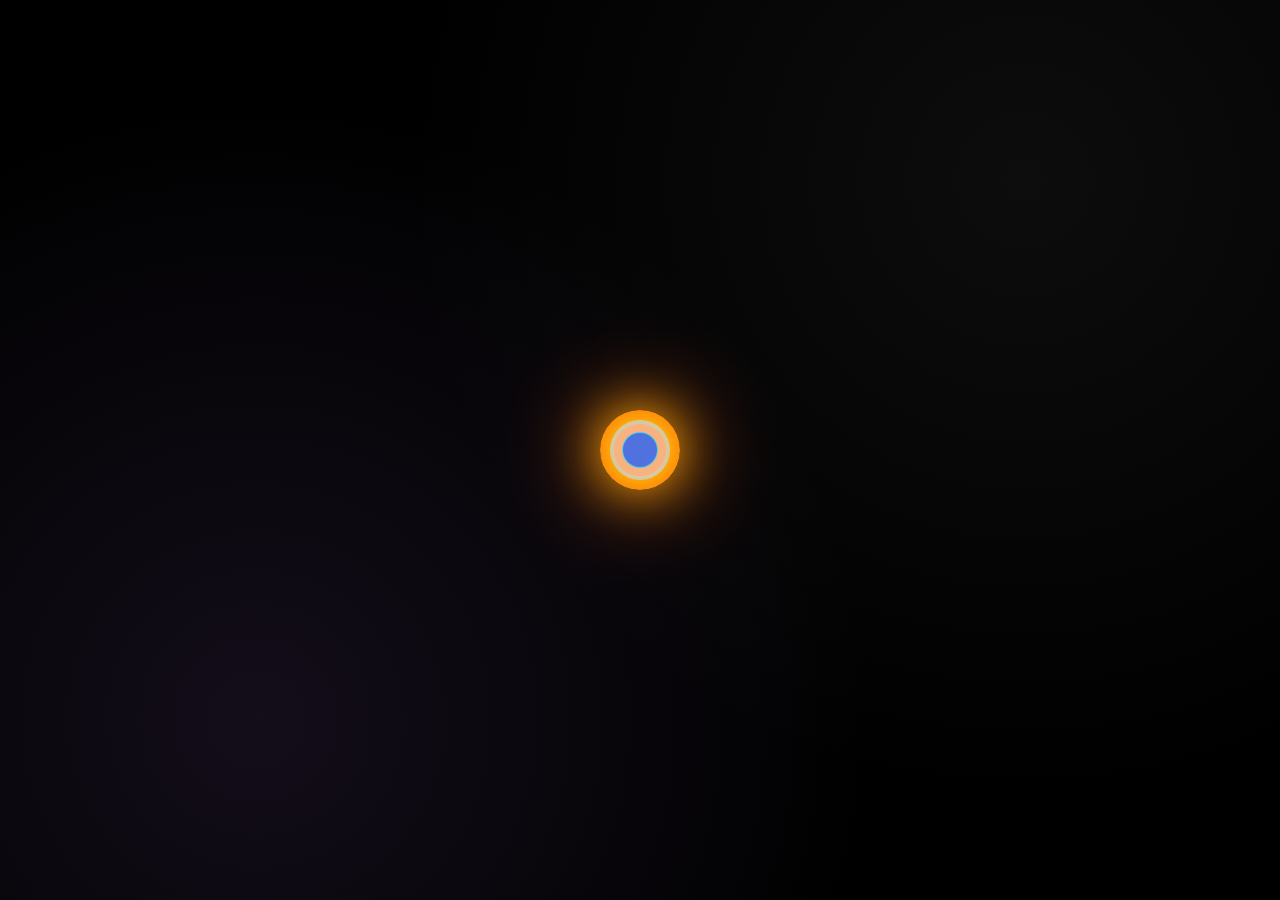
<file: index.html>
<!DOCTYPE html>
<html lang="id">
<head>
    <meta charset="UTF-8">
    <meta name="viewport" content="width=device-width, initial-scale=1.0">
    <title>Memory Card Game</title>
    <link rel="icon" type="image/jpeg" href="keseimbangan.jpeg">
    <link rel="stylesheet" href="style.css">
</head>
<body>
    <div class="solar-system">
        <div class="sun"></div>
        <div class="planet mercury"></div>
        <div class="planet venus"></div>
        <div class="planet earth"></div>
        <div class="planet mars"></div>
        <div class="planet jupiter"></div>
        <div class="planet saturn"></div>
        <div class="planet uranus"></div>
        <div class="planet neptune"></div>
    </div>
    <div class="meteor"></div>
    <main class="start-screen">
        <div class="logo-row">
            <img src="FAJRI/keseimbangan.jpeg" alt="logo-kiri" class="side-logo" />
            <h1 class="title">Memory Game</h1>
            <img src="FAJRI/keseimbangan.jpeg" alt="logo-kanan" class="side-logo" />
        </div>

        <div class="player-input">
            <label>Nama Pemain:</label>
            <input type="text" id="startPlayerName" placeholder="Masukkan nama Anda" maxlength="20">
        </div>

        <div class="difficulty-select">
            <label>Pilih Kesulitan:</label>
            <select id="startLevel">
                <option value="" selected>Pilih Kesulitan</option>
                <option value="easy">Mudah (2x2)</option>
                <option value="medium">Sedang (3x2)</option>
                <option value="hard">Sulit (4x4)</option>
            </select>
        </div>

        <nav class="start-buttons">
            <button class="btn primary" id="mulaiBtn">Mulai</button>
            <button class="btn" id="skinsBtn">Skins</button>
            <button class="btn" id="shopBtn">Shop</button>
        </nav>

        <p class="credit">TERIMAKASIH TELAH BERMAIN GAME INI ❤️</p>
    </main>

    <div class="game-screen" id="gameScreen">
        <div class="header">
            <img src="FAJRI/keseimbangan.jpeg" alt="Keseimbangan" class="header-image">
            <h1>🗿 Memory Card Game - FAJRI🗿</h1>
            <img src="FAJRI/keseimbangan.jpeg" alt="Fajri" class="header-image">
        </div>

        <div class="controls">
            <div class="level-select">
                <label>Pilih Level:</label>
                <select id="level">
                    <option value="easy">Mudah (2x2)</option>
                    <option value="medium" selected>Sedang (3x2)</option>
                    <option value="hard">Sulit (4x4)</option>
                </select>
            </div>

            <div class="player-input">
                <label>Nama Pemain:</label>
                <input type="text" id="playerName" placeholder="Masukkan nama Anda" maxlength="20">
            </div>

            <div class="stats">
                <div class="stat">Waktu: <span id="timer">00:00</span></div>
                <div class="stat">Langkah: <span id="moves">0</span></div>
                <div class="stat">Koin: <span id="coins">0</span></div>
                <div class="stat">Skor: <span id="score">0</span></div>
                <div class="stat">Best Skor: <span id="bestScore">0</span></div>
            </div>

            <button class="btn back-btn" id="backBtn">Kembali</button>
        </div>

        <div class="game-board" id="gameBoard"></div>



        <p class="footer">DIBUAT OLEH CAHYO DENGAN SEPENUH HATI❤️❤️🌹🌹</p>
    </div>

    <div class="skins-screen">
        <h1>Skins</h1>
        <div class="total-coins-display"><img src="coin.png" alt="coin" class="coin-icon"> <span id="skinsCoins">0</span></div>
        <div class="skins-grid" id="skinsGrid"></div>
        <button class="btn back-btn">Kembali</button>
    </div>

    <div class="shop-screen">
        <h1>Shop</h1>
        <div class="total-coins-display"><img src="coin.png" alt="coin" class="coin-icon"> <span id="shopCoins">0</span></div>
        <div class="shop-items" id="shopItems"></div>
        <button class="btn back-btn">Kembali</button>
    </div>

    <!-- Custom Notification -->
    <div id="customNotification" class="custom-notification">
        <div class="notification-content">
            <h2 id="notificationTitle">Skin Diaktifkan!</h2>
            <p id="notificationMessage">Kartu telah berhasil diaktifkan.</p>
            <button class="btn" id="closeNotification">OK</button>
        </div>
    </div>

    <script src="script.js"></script>
</body>
</html>
</file>
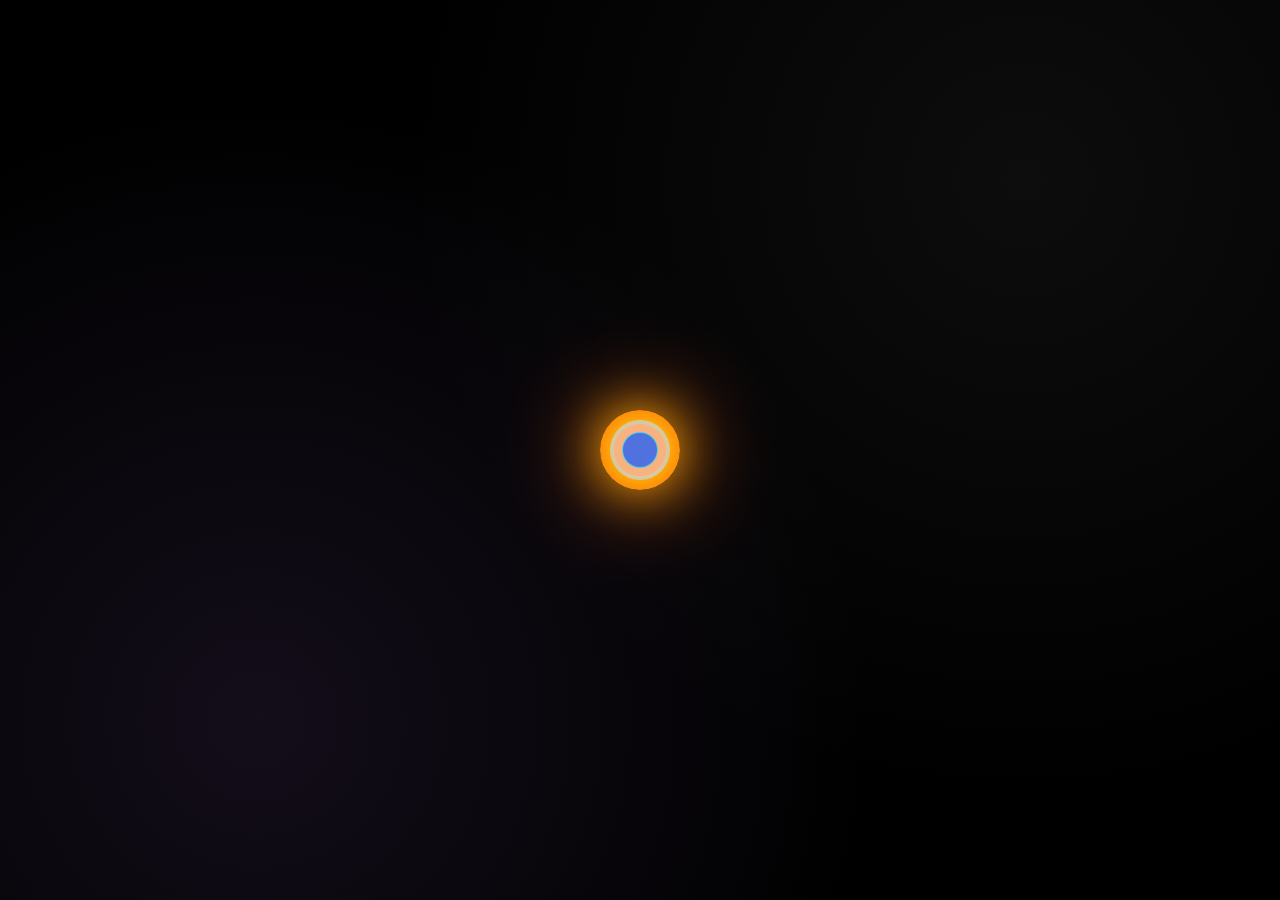
<file: memory game/index.html>
<!DOCTYPE html>
<html lang="id">
<head>
    <meta charset="UTF-8">
    <meta name="viewport" content="width=device-width, initial-scale=1.0">
    <title>Memory Card Game</title>
    <link rel="icon" type="image/jpeg" href="keseimbangan.jpeg">
    <link rel="stylesheet" href="style.css">
</head>
<body>
    <div class="solar-system">
        <div class="sun"></div>
        <div class="planet mercury"></div>
        <div class="planet venus"></div>
        <div class="planet earth"></div>
        <div class="planet mars"></div>
        <div class="planet jupiter"></div>
        <div class="planet saturn"></div>
        <div class="planet uranus"></div>
        <div class="planet neptune"></div>
    </div>
    <div class="meteor"></div>
    <main class="start-screen">
        <div class="logo-row">
            <img src="FAJRI/keseimbangan.jpeg" alt="logo-kiri" class="side-logo" />
            <h1 class="title">Memory Game</h1>
            <img src="FAJRI/keseimbangan.jpeg" alt="logo-kanan" class="side-logo" />
        </div>

        <div class="player-input">
            <label>Nama Pemain:</label>
            <input type="text" id="startPlayerName" placeholder="Masukkan nama Anda" maxlength="20">
        </div>

        <div class="difficulty-select">
            <label>Pilih Kesulitan:</label>
            <select id="startLevel">
                <option value="easy">Mudah (2x2)</option>
                <option value="medium" selected>Sedang (3x2)</option>
                <option value="hard">Sulit (4x4)</option>
            </select>
        </div>

        <nav class="start-buttons">
            <button class="btn primary" id="mulaiBtn">Mulai</button>
            <button class="btn" id="skinsBtn">Skins</button>
            <button class="btn" id="shopBtn">Shop</button>
        </nav>

        <p class="credit">DIBUAT OLEH CAHYO DENGAN SEPENUH HATI ❤️</p>
    </main>

    <div class="game-screen" id="gameScreen">
        <div class="header">
            <img src="FAJRI/keseimbangan.jpeg" alt="Keseimbangan" class="header-image">
            <h1>🗿 Memory Card Game - FAJRI🗿</h1>
            <img src="FAJRI/keseimbangan.jpeg" alt="Fajri" class="header-image">
        </div>

        <div class="controls">
            <div class="level-select">
                <label>Pilih Level:</label>
                <select id="level">
                    <option value="easy">Mudah (2x2)</option>
                    <option value="medium" selected>Sedang (3x2)</option>
                    <option value="hard">Sulit (4x4)</option>
                </select>
            </div>

            <div class="player-input">
                <label>Nama Pemain:</label>
                <input type="text" id="playerName" placeholder="Masukkan nama Anda" maxlength="20">
            </div>

            <div class="stats">
                <div class="stat">Waktu: <span id="timer">00:00</span></div>
                <div class="stat">Langkah: <span id="moves">0</span></div>
                <div class="stat">Koin: <span id="coins">0</span></div>
                <div class="stat">Bintang: <span id="stars">1000</span></div>
            </div>

            <button class="btn back-btn" id="backBtn">Kembali</button>
        </div>

        <div class="game-board" id="gameBoard"></div>



        <p class="footer">DIBUAT OLEH CAHYO DENGAN SEPENUH HATI❤️❤️🌹🌹</p>
    </div>

    <div class="skins-screen">
        <h1>Skins</h1>
        <div class="total-coins-display"><img src="coin.png" alt="coin" class="coin-icon"> <span id="skinsCoins">0</span></div>
        <div class="skins-grid" id="skinsGrid"></div>
        <button class="btn back-btn">Kembali</button>
    </div>

    <div class="shop-screen">
        <h1>Shop</h1>
        <div class="total-coins-display"><img src="coin.png" alt="coin" class="coin-icon"> <span id="shopCoins">0</span></div>
        <div class="shop-items" id="shopItems"></div>
        <button class="btn back-btn">Kembali</button>
    </div>

    <!-- Custom Notification -->
    <div id="customNotification" class="custom-notification">
        <div class="notification-content">
            <h2 id="notificationTitle">Skin Diaktifkan!</h2>
            <p id="notificationMessage">Kartu telah berhasil diaktifkan.</p>
            <button class="btn" id="closeNotification">OK</button>
        </div>
    </div>

    <script src="script.js"></script>
</body>
</html>
</file>
<file: style.css>
r:root{
  --bg:#fbf9f3;
  --accent:#2f2f2f;
  --btn-bg:#fff;
  --btn-border:#2f2f2f;
  --primary:#2f8cff;
}

*{box-sizing:border-box}
html,body{height:100%}
body{
  margin:0;
  background: #000;
  background-attachment: fixed;
  font-family: "Segoe UI", Roboto, Arial, sans-serif;
  color:white;
  display:flex;
  align-items:center;
  justify-content:center;
  position: relative;
  overflow: hidden;
}

body::before {
  content: '';
  position: fixed;
  top: 0;
  left: 0;
  width: 100%;
  height: 100%;
  background: radial-gradient(circle at 20% 80%, rgba(187, 134, 252, 0.1) 0%, transparent 50%),
              radial-gradient(circle at 80% 20%, rgba(255, 255, 255, 0.05) 0%, transparent 50%);
  pointer-events: none;
  z-index: -1;
}

/* Solar System Background */
.solar-system {
  position: fixed;
  top: 0;
  left: 0;
  width: 100%;
  height: 100%;
  z-index: -2;
}

.sun {
  position: absolute;
  top: 50%;
  left: 50%;
  width: 80px;
  height: 80px;
  background: radial-gradient(circle, #ffdd44 0%, #ffaa00 50%, #ff6600 100%);
  border-radius: 50%;
  transform: translate(-50%, -50%);
  box-shadow: 0 0 50px #ffaa00, 0 0 100px #ff6600;
}

.planet {
  position: absolute;
  border-radius: 50%;
  transform-origin: center;
}

.planet.mercury {
  width: 20px;
  height: 20px;
  background: #8c7853;
  top: 50%;
  left: 50%;
  margin: -10px 0 0 -10px;
  animation: orbit-mercury 10s linear infinite;
}

.planet.venus {
  width: 28px;
  height: 28px;
  background: #ffc649;
  top: 50%;
  left: 50%;
  margin: -14px 0 0 -14px;
  animation: orbit-venus 15s linear infinite;
}

.planet.earth {
  width: 32px;
  height: 32px;
  background: #6b93d6;
  top: 50%;
  left: 50%;
  margin: -16px 0 0 -16px;
  animation: orbit-earth 20s linear infinite;
}

.planet.mars {
  width: 24px;
  height: 24px;
  background: #c1440e;
  top: 50%;
  left: 50%;
  margin: -12px 0 0 -12px;
  animation: orbit-mars 25s linear infinite;
}

.planet.jupiter {
  width: 60px;
  height: 60px;
  background: #d8ca9d;
  top: 50%;
  left: 50%;
  margin: -30px 0 0 -30px;
  animation: orbit-jupiter 40s linear infinite;
}

.planet.saturn {
  width: 52px;
  height: 52px;
  background: #fab27b;
  top: 50%;
  left: 50%;
  margin: -26px 0 0 -26px;
  animation: orbit-saturn 60s linear infinite;
}

.planet.uranus {
  width: 36px;
  height: 36px;
  background: #4fd0e7;
  top: 50%;
  left: 50%;
  margin: -18px 0 0 -18px;
  animation: orbit-uranus 80s linear infinite;
}

.planet.neptune {
  width: 34px;
  height: 34px;
  background: #4b70dd;
  top: 50%;
  left: 50%;
  margin: -17px 0 0 -17px;
  animation: orbit-neptune 100s linear infinite;
}

@keyframes orbit-mercury {
  from { transform: rotate(0deg) translateX(50px) rotate(0deg); }
  to { transform: rotate(360deg) translateX(50px) rotate(-360deg); }
}

@keyframes orbit-venus {
  from { transform: rotate(0deg) translateX(75px) rotate(0deg); }
  to { transform: rotate(360deg) translateX(75px) rotate(-360deg); }
}

@keyframes orbit-earth {
  from { transform: rotate(0deg) translateX(100px) rotate(0deg); }
  to { transform: rotate(360deg) translateX(100px) rotate(-360deg); }
}

@keyframes orbit-mars {
  from { transform: rotate(0deg) translateX(125px) rotate(0deg); }
  to { transform: rotate(360deg) translateX(125px) rotate(-360deg); }
}

@keyframes orbit-jupiter {
  from { transform: rotate(0deg) translateX(150px) rotate(0deg); }
  to { transform: rotate(360deg) translateX(150px) rotate(-360deg); }
}

@keyframes orbit-saturn {
  from { transform: rotate(0deg) translateX(175px) rotate(0deg); }
  to { transform: rotate(360deg) translateX(175px) rotate(-360deg); }
}

@keyframes orbit-uranus {
  from { transform: rotate(0deg) translateX(200px) rotate(0deg); }
  to { transform: rotate(360deg) translateX(200px) rotate(-360deg); }
}

@keyframes orbit-neptune {
  from { transform: rotate(0deg) translateX(225px) rotate(0deg); }
  to { transform: rotate(360deg) translateX(225px) rotate(-360deg); }
}

/* Meteor Animation */
.meteor {
  position: absolute;
  top: -200px;
  right: -200px;
  width: 20px;
  height: 20px;
  background: linear-gradient(45deg, #fff, #ffaa00, #ff6600);
  border-radius: 50%;
  box-shadow: 0 0 30px #ffaa00, 0 0 60px #ff6600, 0 0 100px #ff3300;
  animation: meteorFallExplosion 3s ease-in-out forwards;
  z-index: 10;
}

.meteor::before {
  content: '';
  position: absolute;
  top: 0;
  left: 0;
  width: 100%;
  height: 100%;
  background: inherit;
  border-radius: inherit;
  animation: meteorTrailExplosion 3s ease-in-out forwards;
}

@keyframes meteorFallExplosion {
  0% {
    top: -200px;
    right: -200px;
    transform: scale(1) rotate(0deg);
    opacity: 1;
  }
  60% {
    top: 50%;
    left: 50%;
    transform: translateX(-50%) scale(4) rotate(360deg);
    opacity: 0.9;
  }
  80% {
    top: 50%;
    left: 50%;
    transform: translateX(-50%) scale(6) rotate(540deg);
    opacity: 0.5;
  }
  100% {
    top: 50%;
    left: 50%;
    transform: translateX(-50%) scale(8) rotate(720deg);
    opacity: 0;
  }
}

@keyframes meteorTrailExplosion {
  0% {
    transform: scale(1);
    opacity: 1;
  }
  50% {
    transform: scale(2);
    opacity: 0.8;
  }
  80% {
    transform: scale(4);
    opacity: 0.6;
  }
  100% {
    transform: scale(8);
    opacity: 0;
  }
}

.start-screen{
  width:100%;
  max-width:420px;
  padding:28px;
  text-align:center;
  background: linear-gradient(135deg, rgba(26, 13, 46, 0.9) 0%, rgba(47, 140, 255, 0.1) 100%);
  backdrop-filter: blur(15px);
  border-radius: 25px;
  border: 2px solid rgba(187, 134, 252, 0.4);
  box-shadow: 0 12px 40px rgba(0, 0, 0, 0.4), inset 0 1px 0 rgba(255, 255, 255, 0.1);
  position: relative;
  overflow: hidden;
  opacity: 0;
  transition: opacity 1s ease-in-out;
}

.start-screen::before {
  content: '';
  position: absolute;
  top: -50%;
  left: -50%;
  width: 200%;
  height: 200%;
  background: radial-gradient(circle, rgba(187, 134, 252, 0.1) 0%, transparent 70%);
  animation: float 6s ease-in-out infinite;
}

@keyframes float {
  0%, 100% { transform: translate(-50%, -50%) rotate(0deg); }
  50% { transform: translate(-50%, -50%) rotate(180deg); }
}

.logo-row{
  display:flex;
  align-items:center;
  justify-content:center;
  gap:12px;
  margin-bottom:28px;
}

.side-logo{
  width:56px;
  height:56px;
  object-fit:cover;
  border-radius:8px;
  box-shadow:0 6px 18px rgba(187, 134, 252, 0.3);
  border: 2px solid #bb86fc;
}

.title{
  margin:0;
  font-size:28px;
  letter-spacing:1px;
  font-weight:700;
  color:#bb86fc;
  text-shadow: 0 0 10px rgba(187, 134, 252, 0.5);
}

.start-buttons{
  display:flex;
  flex-direction:column;
  gap:16px;
  align-items:center;
  margin:18px 0 26px;
}

.btn{
  width:260px;
  max-width:90%;
  padding:14px 18px;
  background: linear-gradient(135deg, rgba(255, 255, 255, 0.9) 0%, rgba(240, 240, 240, 0.8) 100%);
  border:3px solid var(--btn-border);
  border-radius:12px;
  font-size:18px;
  font-weight:600;
  cursor:pointer;
  transition:transform .12s ease, box-shadow .12s ease, background .3s ease;
  box-shadow:0 6px 20px rgba(47,47,47,0.06);
  position: relative;
  overflow: hidden;
}

.btn::before {
  content: '';
  position: absolute;
  top: 0;
  left: -100%;
  width: 100%;
  height: 100%;
  background: linear-gradient(90deg, transparent, rgba(255, 255, 255, 0.2), transparent);
  transition: left 0.5s ease;
}

.btn:hover::before {
  left: 100%;
}

.btn:active{transform:translateY(2px)}
.btn:hover{box-shadow:0 10px 28px rgba(47,47,47,0.15)}

.btn.primary{
  background:linear-gradient(135deg, #bb86fc 0%, #9c4dcc 100%);
  border-color:#bb86fc;
  color:#1a0d2e;
  box-shadow: 0 0 20px rgba(187, 134, 252, 0.3);
}

.credit{
  margin-top:18px;
  font-size:12px;
  color:#7a7a7a;
}

/* Game Screen */
.game-screen {
  display: none;
  width: 100%;
  max-width: 700px;
  padding: 20px;
  text-align: center;
  background: linear-gradient(135deg, rgba(26, 13, 46, 0.95) 0%, rgba(47, 140, 255, 0.1) 100%);
  backdrop-filter: blur(20px);
  border-radius: 25px;
  border: 2px solid rgba(187, 134, 252, 0.4);
  box-shadow: 0 12px 40px rgba(0, 0, 0, 0.5), inset 0 1px 0 rgba(255, 255, 255, 0.1);
  position: relative;
  overflow: hidden;
}

.game-screen::before {
  content: '';
  position: absolute;
  left: -200px;
  top: 50%;
  transform: translateY(-50%);
  width: 10px;
  height: 10px;
  background: white;
  border-radius: 50%;
  box-shadow:
    0 0 0 1px rgba(255, 255, 255, 0.8),
    50px 50px 0 1px rgba(255, 255, 255, 0.6),
    100px -50px 0 1px rgba(255, 255, 255, 0.7),
    -50px 100px 0 1px rgba(255, 255, 255, 0.5),
    150px 0 0 1px rgba(255, 255, 255, 0.9),
    0 150px 0 1px rgba(255, 255, 255, 0.4),
    200px 100px 0 1px rgba(255, 255, 255, 0.6),
    250px -100px 0 1px rgba(255, 255, 255, 0.5),
    300px 50px 0 1px rgba(255, 255, 255, 0.7),
    350px 150px 0 1px rgba(255, 255, 255, 0.8);
  opacity: 0.5;
  z-index: -1;
}

.game-screen::after {
  content: '';
  position: absolute;
  right: -200px;
  top: 50%;
  transform: translateY(-50%);
  width: 10px;
  height: 10px;
  background: white;
  border-radius: 50%;
  box-shadow:
    0 0 0 1px rgba(255, 255, 255, 0.8),
    50px 50px 0 1px rgba(255, 255, 255, 0.6),
    100px -50px 0 1px rgba(255, 255, 255, 0.7),
    -50px 100px 0 1px rgba(255, 255, 255, 0.5),
    150px 0 0 1px rgba(255, 255, 255, 0.9),
    0 150px 0 1px rgba(255, 255, 255, 0.4),
    200px 100px 0 1px rgba(255, 255, 255, 0.6),
    250px -100px 0 1px rgba(255, 255, 255, 0.5),
    300px 50px 0 1px rgba(255, 255, 255, 0.7),
    350px 150px 0 1px rgba(255, 255, 255, 0.8);
  opacity: 0.5;
  z-index: -1;
}



.game-screen.show {
  display: block;
}

.header {
  display: flex;
  align-items: center;
  justify-content: center;
  gap: 20px;
  margin-bottom: 20px;
  flex-wrap: wrap;
}

.header-image {
  max-width: 50px;
  height: auto;
  border-radius: 10px;
  box-shadow: 0 4px 8px rgba(0, 0, 0, 0.3);
}

h1 {
  margin: 0;
  font-size: 24px;
  font-weight: 700;
  color: var(--accent);
}

.controls {
  display: flex;
  justify-content: space-between;
  align-items: center;
  margin-bottom: 20px;
  flex-wrap: wrap;
}

.level-select {
  margin-right: 10px;
}

.level-select label {
  margin-right: 5px;
  font-weight: 600;
}

.level-select select {
  background: var(--btn-bg);
  color: var(--accent);
  border: 1px solid var(--btn-border);
  padding: 5px;
  border-radius: 5px;
}

.player-input {
  margin-right: 10px;
}

.player-input label {
  margin-right: 5px;
  font-weight: 600;
}

.player-input input {
  background: rgba(47, 140, 255, 0.1);
  color: white;
  border: 2px solid #bb86fc;
  padding: 8px;
  border-radius: 8px;
  font-size: 16px;
}

.difficulty-select {
  margin-bottom: 16px;
  text-align: center;
}

.difficulty-select label {
  display: block;
  margin-bottom: 8px;
  font-weight: 600;
  color: #bb86fc;
}

.difficulty-select select {
  width: 260px;
  max-width: 90%;
  padding: 12px;
  border: 2px solid #bb86fc;
  border-radius: 8px;
  background: #1a0d2e;
  color: white;
  font-size: 16px;
  text-align: center;
}

.stats {
  display: flex;
  gap: 20px;
}

.stat {
  background: rgba(47, 140, 255, 0.1);
  padding: 10px;
  border-radius: 5px;
  border: 1px solid var(--primary);
  font-weight: 600;
}

.buttons {
  display: flex;
  gap: 10px;
}

.game-board {
  display: grid;
  grid-template-columns: repeat(4, 1fr);
  gap: 10px;
  margin: 20px auto;
  max-width: 500px;
}

.card {
  aspect-ratio: 1;
  background: linear-gradient(45deg, #2f2f2f, #1a1a1a);
  border: 2px solid #bb86fc;
  border-radius: 10px;
  display: flex;
  justify-content: center;
  align-items: center;
  font-size: 2em;
  cursor: pointer;
  transition: transform 0.3s, opacity 0.3s;
  position: relative;
  box-shadow: 0 4px 8px rgba(0, 0, 0, 0.1);
  color: #bb86fc;
}

.card img {
  max-width: 100%;
  max-height: 100%;
  object-fit: fill;
  border-radius: 8px;
}

.card.flipped {
  background: #eaf6ff;
  color: var(--accent);
  transform: rotateY(180deg);
}

.card.matched {
  background: #00ff88;
  cursor: default;
}

.card.matched:hover {
  transform: none;
}

.shop-screen {
  display: none;
  width: 100%;
  max-width: 700px;
  padding: 20px;
  text-align: center;
  background: linear-gradient(135deg, rgba(26, 13, 46, 0.95) 0%, rgba(47, 140, 255, 0.1) 100%);
  backdrop-filter: blur(20px);
  border-radius: 25px;
  border: 2px solid rgba(187, 134, 252, 0.4);
  box-shadow: 0 12px 40px rgba(0, 0, 0, 0.5), inset 0 1px 0 rgba(255, 255, 255, 0.1);
  position: relative;
  overflow: hidden;
}

.shop-screen::before {
  content: '';
  position: absolute;
  top: -50%;
  left: -50%;
  width: 200%;
  height: 200%;
  background: radial-gradient(circle, rgba(187, 134, 252, 0.05) 0%, transparent 70%);
  animation: float 8s ease-in-out infinite;
}

.shop-screen.show {
  display: block;
}

.shop-screen h1 {
  color: #bb86fc;
  margin-bottom: 20px;
}

.shop-screen p {
  color: white;
  margin-bottom: 20px;
}

.total-coins-display {
  background: rgba(47, 140, 255, 0.1);
  padding: 15px;
  border-radius: 10px;
  border: 2px solid #bb86fc;
  font-weight: 600;
  font-size: 18px;
  color: white;
  margin-bottom: 20px;
  text-align: center;
  display: flex;
  align-items: center;
  justify-content: center;
  gap: 8px;
}

.back-btn {
  background: rgba(187, 134, 252, 0.1);
  border: 1px solid #bb86fc;
  color: white;
  padding: 10px 20px;
  border-radius: 5px;
  cursor: pointer;
  transition: background 0.3s;
}

.back-btn:hover {
  background: #3700b3;
  color: white;
}

.shop-screen .back-btn {
  margin-top: 30px;
}

.shop-items {
  display: flex;
  flex-direction: row;
  gap: 20px;
  justify-content: flex-start;
  overflow-x: auto;
  margin-bottom: 20px;
  padding-bottom: 10px;
}

.shop-item {
  background: linear-gradient(135deg, rgba(47, 140, 255, 0.1) 0%, rgba(187, 134, 252, 0.1) 100%);
  border: 2px solid var(--primary);
  border-radius: 12px;
  padding: 15px;
  text-align: center;
  transition: transform 0.3s ease, box-shadow 0.3s ease, border-color 0.3s ease;
  position: relative;
  overflow: hidden;
  min-width: 150px;
  max-width: 200px;
  display: flex;
  flex-direction: column;
  align-items: center;
}

.shop-item::before {
  content: '';
  position: absolute;
  top: 0;
  left: 0;
  right: 0;
  bottom: 0;
  background: linear-gradient(45deg, transparent 30%, rgba(255, 255, 255, 0.1) 50%, transparent 70%);
  opacity: 0;
  transition: opacity 0.3s ease;
}

.shop-item:hover {
  transform: translateY(-5px) scale(1.02);
  box-shadow: 0 8px 20px rgba(0, 0, 0, 0.3);
}

.shop-item:hover::before {
  opacity: 1;
}

.shop-item img {
  width: 100px;
  height: 100px;
  object-fit: cover;
  border-radius: 8px;
  margin-bottom: 10px;
}

.shop-item h3 {
  margin: 10px 0;
  color: white;
  font-size: 16px;
}

.shop-item p {
  margin: 5px 0 15px;
  color: #bb86fc;
  font-weight: 600;
  font-size: 14px;
}

.shop-item .btn {
  width: 100%;
  padding: 8px;
  font-size: 14px;
}

/* Game Over Notification */
.game-over-notification {
  display: none;
  position: fixed;
  top: 0;
  left: 0;
  width: 100%;
  height: 100%;
  background: rgba(0, 0, 0, 0.8);
  backdrop-filter: blur(5px);
  z-index: 1000;
  justify-content: center;
  align-items: center;
}

.game-over-notification.show {
  display: flex;
}

.notification-content {
  background: rgba(26, 13, 46, 0.95);
  backdrop-filter: blur(15px);
  border-radius: 20px;
  border: 1px solid rgba(187, 134, 252, 0.3);
  box-shadow: 0 8px 32px rgba(0, 0, 0, 0.4);
  padding: 30px;
  text-align: center;
  max-width: 400px;
  width: 90%;
}

.notification-content h2 {
  color: #bb86fc;
  margin-bottom: 15px;
  font-size: 24px;
}

.notification-content p {
  color: white;
  margin-bottom: 20px;
  font-size: 16px;
}

/* Custom Notification */
.custom-notification {
  display: none;
  position: fixed;
  top: 0;
  left: 0;
  width: 100%;
  height: 100%;
  background: rgba(0, 0, 0, 0.8);
  backdrop-filter: blur(10px);
  z-index: 1000;
  justify-content: center;
  align-items: center;
  animation: fadeIn 0.3s ease-out;
}

.custom-notification.show {
  display: flex;
}

.custom-notification .notification-content {
  background: linear-gradient(135deg, rgba(26, 13, 46, 0.95) 0%, rgba(47, 140, 255, 0.1) 100%);
  backdrop-filter: blur(20px);
  border-radius: 25px;
  border: 2px solid rgba(187, 134, 252, 0.4);
  box-shadow: 0 12px 40px rgba(0, 0, 0, 0.5), inset 0 1px 0 rgba(255, 255, 255, 0.1);
  padding: 40px;
  text-align: center;
  max-width: 450px;
  width: 90%;
  position: relative;
  overflow: hidden;
}

.custom-notification .notification-content::before {
  content: '';
  position: absolute;
  top: -50%;
  left: -50%;
  width: 200%;
  height: 200%;
  background: radial-gradient(circle, rgba(187, 134, 252, 0.1) 0%, transparent 70%);
  animation: float 6s ease-in-out infinite;
}

.custom-notification .notification-content h2 {
  color: #bb86fc;
  margin-bottom: 20px;
  font-size: 28px;
  font-weight: 700;
  text-shadow: 0 0 10px rgba(187, 134, 252, 0.5);
}

.custom-notification .notification-content p {
  color: white;
  margin-bottom: 30px;
  font-size: 18px;
  line-height: 1.5;
}

.custom-notification .notification-content .btn {
  background: linear-gradient(135deg, #bb86fc 0%, #9c4dcc 100%);
  border-color: #bb86fc;
  color: #1a0d2e;
  box-shadow: 0 0 20px rgba(187, 134, 252, 0.3);
  padding: 12px 24px;
  font-size: 16px;
  font-weight: 600;
  transition: transform 0.2s ease, box-shadow 0.2s ease;
}

.custom-notification .notification-content .btn:hover {
  transform: translateY(-2px);
  box-shadow: 0 6px 25px rgba(187, 134, 252, 0.4);
}

@keyframes fadeIn {
  from { opacity: 0; }
  to { opacity: 1; }
}

.coin-icon {
  width: 17px;
  height: 17px;
  animation: coin-spin 2s linear infinite;
}

@keyframes coin-spin {
  from { transform: rotateY(0deg); }
  to { transform: rotateY(360deg); }
}

/* Skins Screen */
.skins-screen {
  display: none;
  width: 100%;
  max-width: 700px;
  padding: 20px;
  text-align: center;
  background: linear-gradient(135deg, rgba(26, 13, 46, 0.95) 0%, rgba(47, 140, 255, 0.1) 100%);
  backdrop-filter: blur(20px);
  border-radius: 25px;
  border: 2px solid rgba(187, 134, 252, 0.4);
  box-shadow: 0 12px 40px rgba(0, 0, 0, 0.5), inset 0 1px 0 rgba(255, 255, 255, 0.1);
  position: relative;
  overflow: hidden;
}

.skins-screen::before {
  content: '';
  position: absolute;
  top: -50%;
  left: -50%;
  width: 200%;
  height: 200%;
  background: radial-gradient(circle, rgba(187, 134, 252, 0.05) 0%, transparent 70%);
  animation: float 8s ease-in-out infinite;
}

.skins-screen.show {
  display: block;
}

.skins-screen h1 {
  color: #bb86fc;
  margin-bottom: 20px;
}

/* Leaderboard Screen */
.leaderboard-screen {
  display: none;
  width: 100%;
  max-width: 700px;
  padding: 20px;
  text-align: center;
  background: linear-gradient(135deg, rgba(26, 13, 46, 0.95) 0%, rgba(47, 140, 255, 0.1) 100%);
  backdrop-filter: blur(20px);
  border-radius: 25px;
  border: 2px solid rgba(187, 134, 252, 0.4);
  box-shadow: 0 12px 40px rgba(0, 0, 0, 0.5), inset 0 1px 0 rgba(255, 255, 255, 0.1);
  position: relative;
  overflow: hidden;
}

.leaderboard-screen::before {
  content: '';
  position: absolute;
  top: -50%;
  left: -50%;
  width: 200%;
  height: 200%;
  background: radial-gradient(circle, rgba(187, 134, 252, 0.05) 0%, transparent 70%);
  animation: float 8s ease-in-out infinite;
}

.leaderboard-screen.show {
  display: block;
}

.leaderboard-screen h1 {
  color: #bb86fc;
  margin-bottom: 20px;
}

.leaderboard-filters {
  display: flex;
  gap: 10px;
  justify-content: center;
  margin-bottom: 20px;
  flex-wrap: wrap;
}

.filter-btn {
  width: auto !important;
  min-width: 100px;
  padding: 12px 16px;
  font-size: 16px;
}

.tab-btn {
  width: auto !important;
  min-width: 120px;
  padding: 12px 16px;
  font-size: 16px;
}

.leaderboard-container {
  display: flex;
  flex-direction: column;
  gap: 10px;
  max-height: 400px;
  overflow-y: auto;
  padding: 10px;
  background: rgba(47, 140, 255, 0.1);
  border-radius: 10px;
  border: 1px solid #bb86fc;
}

.leaderboard-entry {
  display: flex;
  justify-content: space-between;
  align-items: center;
  background: linear-gradient(135deg, rgba(47, 140, 255, 0.1) 0%, rgba(187, 134, 252, 0.1) 100%);
  border: 1px solid var(--primary);
  border-radius: 8px;
  padding: 10px;
  transition: transform 0.3s ease, box-shadow 0.3s ease;
}

.leaderboard-entry:hover {
  transform: translateY(-2px);
  box-shadow: 0 4px 12px rgba(0, 0, 0, 0.3);
}

.leaderboard-entry.loading,
.leaderboard-entry.empty,
.leaderboard-entry.error {
  justify-content: center;
  font-style: italic;
  color: #7a7a7a;
}

.leaderboard-entry.error {
  color: #ff6b6b;
}

.rank {
  font-weight: bold;
  color: #bb86fc;
  min-width: 50px;
}

.name {
  flex: 1;
  text-align: left;
  color: white;
}

.score {
  font-weight: bold;
  color: #00ff88;
  min-width: 60px;
}

.level {
  color: #ffaa00;
  min-width: 60px;
}

.date {
  color: #7a7a7a;
  font-size: 12px;
  min-width: 80px;
}

.skins-grid {
  display: flex;
  flex-direction: row;
  gap: 12px;
  justify-content: flex-start;
  overflow-x: auto;
  margin-bottom: 20px;
  padding-bottom: 10px;
}

.skin-item {
  background: linear-gradient(135deg, rgba(47, 140, 255, 0.1) 0%, rgba(187, 134, 252, 0.1) 100%);
  border: 2px solid var(--primary);
  border-radius: 12px;
  padding: 8px;
  text-align: center;
  transition: transform 0.3s ease, box-shadow 0.3s ease, border-color 0.3s ease;
  position: relative;
  overflow: hidden;
}

.skin-item::before {
  content: '';
  position: absolute;
  top: 0;
  left: 0;
  right: 0;
  bottom: 0;
  background: linear-gradient(45deg, transparent 30%, rgba(255, 255, 255, 0.1) 50%, transparent 70%);
  opacity: 0;
  transition: opacity 0.3s ease;
}

.skin-item:hover {
  transform: translateY(-5px) scale(1.02);
  box-shadow: 0 8px 20px rgba(0, 0, 0, 0.3);
}

.skin-item:hover::before {
  opacity: 1;
}

.skin-item.active {
  border-color: #00ff88;
  box-shadow: 0 0 20px rgba(0, 255, 136, 0.5), inset 0 0 10px rgba(0, 255, 136, 0.1);
  background: linear-gradient(135deg, rgba(0, 255, 136, 0.1) 0%, rgba(187, 134, 252, 0.1) 100%);
}

.skin-preview {
  width: 100px;
  height: 100px;
  object-fit: cover;
  border-radius: 8px;
  margin-bottom: 8px;
}

.skin-item h3 {
  margin: 8px 0;
  color: white;
  font-size: 14px;
}

.skin-item p {
  margin: 4px 0 10px;
  color: #bb86fc;
  font-weight: 600;
  font-size: 12px;
}

.skin-item .btn {
  width: 100%;
  padding: 6px;
  font-size: 12px;
}

.skin-item .btn.active-btn {
  width: 120px;
  padding: 8px;
  font-size: 14px;
}

/* Coin Animation */
.coin-animation {
  transition: all 1s ease-in-out;
}

.coin-in-card {
  transition: all 1.2s ease-in-out;
}

/* Sparkle Animation */
.sparkle {
  animation: sparkle-fade 0.8s ease-out forwards;
}

@keyframes sparkle-fade {
  0% {
    opacity: 1;
    transform: scale(1);
  }
  100% {
    opacity: 0;
    transform: scale(0.5);
  }
}

/* Responsive Design */

/* Tablet Styles */
@media (max-width: 768px) {
  .start-screen, .game-screen, .shop-screen, .skins-screen, .leaderboard-screen {
    max-width: 90%;
    padding: 20px;
  }

  .title {
    font-size: 24px;
  }

  .btn {
    width: 240px;
    padding: 12px 16px;
    font-size: 16px;
  }

  .controls {
    flex-direction: column;
    align-items: stretch;
    gap: 15px;
  }

  .level-select, .player-input {
    margin-right: 0;
  }

  .stats {
    justify-content: center;
    gap: 15px;
  }

  .game-board {
    gap: 8px;
    max-width: 400px;
  }

  .card {
    font-size: 1.8em;
  }

  .header {
    gap: 15px;
  }

  .header-image {
    max-width: 40px;
  }

  h1 {
    font-size: 20px;
  }

  .skins-grid {
    display: flex;
    flex-direction: row;
    gap: 10px;
    justify-content: flex-start;
    overflow-x: auto;
    margin-bottom: 20px;
    padding-bottom: 10px;
  }

  .skin-preview {
    width: 80px;
    height: 80px;
  }

  .notification-content {
    max-width: 350px;
    padding: 25px;
  }
}

/* Mobile Styles */
@media (max-width: 480px) {
  body {
    transform: scale(0.8);
    transform-origin: top center;
    width: 125%;
    height: 125%;
  }

  .start-screen, .game-screen, .shop-screen, .skins-screen, .leaderboard-screen {
    max-width: 95%;
    padding: 15px;
  }

  .logo-row {
    flex-direction: column;
    gap: 10px;
  }

  .side-logo {
    width: 50px;
    height: 50px;
  }

  .title {
    font-size: 20px;
  }

  .btn {
    width: 100%;
    max-width: 100%;
    padding: 10px 14px;
    font-size: 14px;
  }

  .difficulty-select select, .level-select select, .player-input input {
    width: 100%;
    max-width: 100%;
  }

  .controls {
    gap: 10px;
  }

  .stats {
    flex-direction: column;
    gap: 10px;
    align-items: center;
  }

  .stat {
    padding: 8px;
    font-size: 14px;
  }

  .game-board {
    gap: 6px;
    max-width: 100%;
  }

  .card {
    font-size: 1.5em;
  }

  .header {
    flex-direction: column;
    gap: 10px;
    text-align: center;
  }

  .header-image {
    max-width: 35px;
  }

  h1 {
    font-size: 18px;
  }

  .skins-grid {
    grid-template-columns: repeat(auto-fit, minmax(80px, 1fr));
    gap: 8px;
  }

  .skin-preview {
    width: 60px;
    height: 60px;
  }

  .skin-item h3 {
    font-size: 12px;
  }

  .skin-item p {
    font-size: 10px;
  }

  .skin-item .btn {
    padding: 5px;
    font-size: 11px;
  }

  .total-coins-display {
    padding: 12px;
    font-size: 16px;
  }

  .notification-content {
    max-width: 90%;
    padding: 20px;
  }

  .notification-content h2 {
    font-size: 22px;
  }

  .notification-content p {
    font-size: 16px;
  }

  .custom-notification .notification-content .btn {
    padding: 10px 20px;
    font-size: 14px;
  }
}

/* Very Small Screens */
@media (max-width: 360px) {
  .side-logo {
    width: 46px;
    height: 46px;
  }

  .title {
    font-size: 18px;
  }

  .btn {
    width: 100%;
    padding: 10px;
    font-size: 13px;
  }

  .leaderboard-entry {
    flex-direction: column;
    gap: 5px;
  }

  .rank {
    min-width: auto;
  }

  .name {
    flex: none;
  }

  .notification-content {
    padding: 15px;
  }

  .notification-content h2 {
    font-size: 18px;
  }

  .game-board {
    gap: 4px;
  }

  .card {
    font-size: 1.2em;
  }

  .stats {
    font-size: 12px;
  }
}
</file>
<file: memory game/style.css>
r:root{
  --bg:#fbf9f3;
  --accent:#2f2f2f;
  --btn-bg:#fff;
  --btn-border:#2f2f2f;
  --primary:#2f8cff;
}

*{box-sizing:border-box}
html,body{height:100%}
body{
  margin:0;
  background: #000;
  background-attachment: fixed;
  font-family: "Segoe UI", Roboto, Arial, sans-serif;
  color:white;
  display:flex;
  align-items:center;
  justify-content:center;
  position: relative;
  overflow: hidden;
}

body::before {
  content: '';
  position: fixed;
  top: 0;
  left: 0;
  width: 100%;
  height: 100%;
  background: radial-gradient(circle at 20% 80%, rgba(187, 134, 252, 0.1) 0%, transparent 50%),
              radial-gradient(circle at 80% 20%, rgba(255, 255, 255, 0.05) 0%, transparent 50%);
  pointer-events: none;
  z-index: -1;
}

/* Solar System Background */
.solar-system {
  position: fixed;
  top: 0;
  left: 0;
  width: 100%;
  height: 100%;
  z-index: -2;
}

.sun {
  position: absolute;
  top: 50%;
  left: 50%;
  width: 80px;
  height: 80px;
  background: radial-gradient(circle, #ffdd44 0%, #ffaa00 50%, #ff6600 100%);
  border-radius: 50%;
  transform: translate(-50%, -50%);
  box-shadow: 0 0 50px #ffaa00, 0 0 100px #ff6600;
}

.planet {
  position: absolute;
  border-radius: 50%;
  transform-origin: center;
}

.planet.mercury {
  width: 20px;
  height: 20px;
  background: #8c7853;
  top: 50%;
  left: 50%;
  margin: -10px 0 0 -10px;
  animation: orbit-mercury 10s linear infinite;
}

.planet.venus {
  width: 28px;
  height: 28px;
  background: #ffc649;
  top: 50%;
  left: 50%;
  margin: -14px 0 0 -14px;
  animation: orbit-venus 15s linear infinite;
}

.planet.earth {
  width: 32px;
  height: 32px;
  background: #6b93d6;
  top: 50%;
  left: 50%;
  margin: -16px 0 0 -16px;
  animation: orbit-earth 20s linear infinite;
}

.planet.mars {
  width: 24px;
  height: 24px;
  background: #c1440e;
  top: 50%;
  left: 50%;
  margin: -12px 0 0 -12px;
  animation: orbit-mars 25s linear infinite;
}

.planet.jupiter {
  width: 60px;
  height: 60px;
  background: #d8ca9d;
  top: 50%;
  left: 50%;
  margin: -30px 0 0 -30px;
  animation: orbit-jupiter 40s linear infinite;
}

.planet.saturn {
  width: 52px;
  height: 52px;
  background: #fab27b;
  top: 50%;
  left: 50%;
  margin: -26px 0 0 -26px;
  animation: orbit-saturn 60s linear infinite;
}

.planet.uranus {
  width: 36px;
  height: 36px;
  background: #4fd0e7;
  top: 50%;
  left: 50%;
  margin: -18px 0 0 -18px;
  animation: orbit-uranus 80s linear infinite;
}

.planet.neptune {
  width: 34px;
  height: 34px;
  background: #4b70dd;
  top: 50%;
  left: 50%;
  margin: -17px 0 0 -17px;
  animation: orbit-neptune 100s linear infinite;
}

@keyframes orbit-mercury {
  from { transform: rotate(0deg) translateX(50px) rotate(0deg); }
  to { transform: rotate(360deg) translateX(50px) rotate(-360deg); }
}

@keyframes orbit-venus {
  from { transform: rotate(0deg) translateX(75px) rotate(0deg); }
  to { transform: rotate(360deg) translateX(75px) rotate(-360deg); }
}

@keyframes orbit-earth {
  from { transform: rotate(0deg) translateX(100px) rotate(0deg); }
  to { transform: rotate(360deg) translateX(100px) rotate(-360deg); }
}

@keyframes orbit-mars {
  from { transform: rotate(0deg) translateX(125px) rotate(0deg); }
  to { transform: rotate(360deg) translateX(125px) rotate(-360deg); }
}

@keyframes orbit-jupiter {
  from { transform: rotate(0deg) translateX(150px) rotate(0deg); }
  to { transform: rotate(360deg) translateX(150px) rotate(-360deg); }
}

@keyframes orbit-saturn {
  from { transform: rotate(0deg) translateX(175px) rotate(0deg); }
  to { transform: rotate(360deg) translateX(175px) rotate(-360deg); }
}

@keyframes orbit-uranus {
  from { transform: rotate(0deg) translateX(200px) rotate(0deg); }
  to { transform: rotate(360deg) translateX(200px) rotate(-360deg); }
}

@keyframes orbit-neptune {
  from { transform: rotate(0deg) translateX(225px) rotate(0deg); }
  to { transform: rotate(360deg) translateX(225px) rotate(-360deg); }
}

/* Meteor Animation */
.meteor {
  position: absolute;
  top: -200px;
  right: -200px;
  width: 20px;
  height: 20px;
  background: linear-gradient(45deg, #fff, #ffaa00, #ff6600);
  border-radius: 50%;
  box-shadow: 0 0 30px #ffaa00, 0 0 60px #ff6600, 0 0 100px #ff3300;
  animation: meteorFallExplosion 3s ease-in-out forwards;
  z-index: 10;
}

.meteor::before {
  content: '';
  position: absolute;
  top: 0;
  left: 0;
  width: 100%;
  height: 100%;
  background: inherit;
  border-radius: inherit;
  animation: meteorTrailExplosion 3s ease-in-out forwards;
}

@keyframes meteorFallExplosion {
  0% {
    top: -200px;
    right: -200px;
    transform: scale(1) rotate(0deg);
    opacity: 1;
  }
  60% {
    top: 50%;
    left: 50%;
    transform: translateX(-50%) scale(4) rotate(360deg);
    opacity: 0.9;
  }
  80% {
    top: 50%;
    left: 50%;
    transform: translateX(-50%) scale(6) rotate(540deg);
    opacity: 0.5;
  }
  100% {
    top: 50%;
    left: 50%;
    transform: translateX(-50%) scale(8) rotate(720deg);
    opacity: 0;
  }
}

@keyframes meteorTrailExplosion {
  0% {
    transform: scale(1);
    opacity: 1;
  }
  50% {
    transform: scale(2);
    opacity: 0.8;
  }
  80% {
    transform: scale(4);
    opacity: 0.6;
  }
  100% {
    transform: scale(8);
    opacity: 0;
  }
}

.start-screen{
  width:100%;
  max-width:420px;
  padding:28px;
  text-align:center;
  background: linear-gradient(135deg, rgba(26, 13, 46, 0.9) 0%, rgba(47, 140, 255, 0.1) 100%);
  backdrop-filter: blur(15px);
  border-radius: 25px;
  border: 2px solid rgba(187, 134, 252, 0.4);
  box-shadow: 0 12px 40px rgba(0, 0, 0, 0.4), inset 0 1px 0 rgba(255, 255, 255, 0.1);
  position: relative;
  overflow: hidden;
  opacity: 0;
  transition: opacity 1s ease-in-out;
}

.start-screen::before {
  content: '';
  position: absolute;
  top: -50%;
  left: -50%;
  width: 200%;
  height: 200%;
  background: radial-gradient(circle, rgba(187, 134, 252, 0.1) 0%, transparent 70%);
  animation: float 6s ease-in-out infinite;
}

@keyframes float {
  0%, 100% { transform: translate(-50%, -50%) rotate(0deg); }
  50% { transform: translate(-50%, -50%) rotate(180deg); }
}

.logo-row{
  display:flex;
  align-items:center;
  justify-content:center;
  gap:12px;
  margin-bottom:28px;
}

.side-logo{
  width:56px;
  height:56px;
  object-fit:cover;
  border-radius:8px;
  box-shadow:0 6px 18px rgba(187, 134, 252, 0.3);
  border: 2px solid #bb86fc;
}

.title{
  margin:0;
  font-size:28px;
  letter-spacing:1px;
  font-weight:700;
  color:#bb86fc;
  text-shadow: 0 0 10px rgba(187, 134, 252, 0.5);
}

.start-buttons{
  display:flex;
  flex-direction:column;
  gap:16px;
  align-items:center;
  margin:18px 0 26px;
}

.btn{
  width:260px;
  max-width:90%;
  padding:14px 18px;
  background: linear-gradient(135deg, rgba(255, 255, 255, 0.9) 0%, rgba(240, 240, 240, 0.8) 100%);
  border:3px solid var(--btn-border);
  border-radius:12px;
  font-size:18px;
  font-weight:600;
  cursor:pointer;
  transition:transform .12s ease, box-shadow .12s ease, background .3s ease;
  box-shadow:0 6px 20px rgba(47,47,47,0.06);
  position: relative;
  overflow: hidden;
}

.btn::before {
  content: '';
  position: absolute;
  top: 0;
  left: -100%;
  width: 100%;
  height: 100%;
  background: linear-gradient(90deg, transparent, rgba(255, 255, 255, 0.2), transparent);
  transition: left 0.5s ease;
}

.btn:hover::before {
  left: 100%;
}

.btn:active{transform:translateY(2px)}
.btn:hover{box-shadow:0 10px 28px rgba(47,47,47,0.15)}

.btn.primary{
  background:linear-gradient(135deg, #bb86fc 0%, #9c4dcc 100%);
  border-color:#bb86fc;
  color:#1a0d2e;
  box-shadow: 0 0 20px rgba(187, 134, 252, 0.3);
}

.credit{
  margin-top:18px;
  font-size:12px;
  color:#7a7a7a;
}

/* Game Screen */
.game-screen {
  display: none;
  width: 100%;
  max-width: 700px;
  padding: 20px;
  text-align: center;
  background: linear-gradient(135deg, rgba(26, 13, 46, 0.95) 0%, rgba(47, 140, 255, 0.1) 100%);
  backdrop-filter: blur(20px);
  border-radius: 25px;
  border: 2px solid rgba(187, 134, 252, 0.4);
  box-shadow: 0 12px 40px rgba(0, 0, 0, 0.5), inset 0 1px 0 rgba(255, 255, 255, 0.1);
  position: relative;
  overflow: hidden;
}

.game-screen::before {
  content: '';
  position: absolute;
  left: -200px;
  top: 50%;
  transform: translateY(-50%);
  width: 10px;
  height: 10px;
  background: white;
  border-radius: 50%;
  box-shadow:
    0 0 0 1px rgba(255, 255, 255, 0.8),
    50px 50px 0 1px rgba(255, 255, 255, 0.6),
    100px -50px 0 1px rgba(255, 255, 255, 0.7),
    -50px 100px 0 1px rgba(255, 255, 255, 0.5),
    150px 0 0 1px rgba(255, 255, 255, 0.9),
    0 150px 0 1px rgba(255, 255, 255, 0.4),
    200px 100px 0 1px rgba(255, 255, 255, 0.6),
    250px -100px 0 1px rgba(255, 255, 255, 0.5),
    300px 50px 0 1px rgba(255, 255, 255, 0.7),
    350px 150px 0 1px rgba(255, 255, 255, 0.8);
  opacity: 0.5;
  z-index: -1;
}

.game-screen::after {
  content: '';
  position: absolute;
  right: -200px;
  top: 50%;
  transform: translateY(-50%);
  width: 10px;
  height: 10px;
  background: white;
  border-radius: 50%;
  box-shadow:
    0 0 0 1px rgba(255, 255, 255, 0.8),
    50px 50px 0 1px rgba(255, 255, 255, 0.6),
    100px -50px 0 1px rgba(255, 255, 255, 0.7),
    -50px 100px 0 1px rgba(255, 255, 255, 0.5),
    150px 0 0 1px rgba(255, 255, 255, 0.9),
    0 150px 0 1px rgba(255, 255, 255, 0.4),
    200px 100px 0 1px rgba(255, 255, 255, 0.6),
    250px -100px 0 1px rgba(255, 255, 255, 0.5),
    300px 50px 0 1px rgba(255, 255, 255, 0.7),
    350px 150px 0 1px rgba(255, 255, 255, 0.8);
  opacity: 0.5;
  z-index: -1;
}



.game-screen.show {
  display: block;
}

.header {
  display: flex;
  align-items: center;
  justify-content: center;
  gap: 20px;
  margin-bottom: 20px;
  flex-wrap: wrap;
}

.header-image {
  max-width: 50px;
  height: auto;
  border-radius: 10px;
  box-shadow: 0 4px 8px rgba(0, 0, 0, 0.3);
}

h1 {
  margin: 0;
  font-size: 24px;
  font-weight: 700;
  color: var(--accent);
}

.controls {
  display: flex;
  justify-content: space-between;
  align-items: center;
  margin-bottom: 20px;
  flex-wrap: wrap;
}

.level-select {
  margin-right: 10px;
}

.level-select label {
  margin-right: 5px;
  font-weight: 600;
}

.level-select select {
  background: var(--btn-bg);
  color: var(--accent);
  border: 1px solid var(--btn-border);
  padding: 5px;
  border-radius: 5px;
}

.player-input {
  margin-right: 10px;
}

.player-input label {
  margin-right: 5px;
  font-weight: 600;
}

.player-input input {
  background: rgba(47, 140, 255, 0.1);
  color: white;
  border: 2px solid #bb86fc;
  padding: 8px;
  border-radius: 8px;
  font-size: 16px;
}

.difficulty-select {
  margin-bottom: 16px;
  text-align: center;
}

.difficulty-select label {
  display: block;
  margin-bottom: 8px;
  font-weight: 600;
  color: #bb86fc;
}

.difficulty-select select {
  width: 260px;
  max-width: 90%;
  padding: 12px;
  border: 2px solid #bb86fc;
  border-radius: 8px;
  background: #1a0d2e;
  color: white;
  font-size: 16px;
  text-align: center;
}

.stats {
  display: flex;
  gap: 20px;
}

.stat {
  background: rgba(47, 140, 255, 0.1);
  padding: 10px;
  border-radius: 5px;
  border: 1px solid var(--primary);
  font-weight: 600;
}

.buttons {
  display: flex;
  gap: 10px;
}

.game-board {
  display: grid;
  grid-template-columns: repeat(4, 1fr);
  gap: 10px;
  margin: 20px auto;
  max-width: 500px;
}

.card {
  aspect-ratio: 1;
  background: linear-gradient(45deg, #2f2f2f, #1a1a1a);
  border: 2px solid #bb86fc;
  border-radius: 10px;
  display: flex;
  justify-content: center;
  align-items: center;
  font-size: 2em;
  cursor: pointer;
  transition: transform 0.3s, opacity 0.3s;
  position: relative;
  box-shadow: 0 4px 8px rgba(0, 0, 0, 0.1);
  color: #bb86fc;
}

.card img {
  max-width: 100%;
  max-height: 100%;
  object-fit: fill;
  border-radius: 8px;
}

.card.flipped {
  background: #eaf6ff;
  color: var(--accent);
  transform: rotateY(180deg);
}

.card.matched {
  background: #00ff88;
  cursor: default;
}

.card.matched:hover {
  transform: none;
}

.shop-screen {
  display: none;
  width: 100%;
  max-width: 700px;
  padding: 20px;
  text-align: center;
  background: linear-gradient(135deg, rgba(26, 13, 46, 0.95) 0%, rgba(47, 140, 255, 0.1) 100%);
  backdrop-filter: blur(20px);
  border-radius: 25px;
  border: 2px solid rgba(187, 134, 252, 0.4);
  box-shadow: 0 12px 40px rgba(0, 0, 0, 0.5), inset 0 1px 0 rgba(255, 255, 255, 0.1);
  position: relative;
  overflow: hidden;
}

.shop-screen::before {
  content: '';
  position: absolute;
  top: -50%;
  left: -50%;
  width: 200%;
  height: 200%;
  background: radial-gradient(circle, rgba(187, 134, 252, 0.05) 0%, transparent 70%);
  animation: float 8s ease-in-out infinite;
}

.shop-screen.show {
  display: block;
}

.shop-screen h1 {
  color: #bb86fc;
  margin-bottom: 20px;
}

.shop-screen p {
  color: white;
  margin-bottom: 20px;
}

.total-coins-display {
  background: rgba(47, 140, 255, 0.1);
  padding: 15px;
  border-radius: 10px;
  border: 2px solid #bb86fc;
  font-weight: 600;
  font-size: 18px;
  color: white;
  margin-bottom: 20px;
  text-align: center;
  display: flex;
  align-items: center;
  justify-content: center;
  gap: 8px;
}

.back-btn {
  background: rgba(187, 134, 252, 0.1);
  border: 1px solid #bb86fc;
  color: white;
  padding: 10px 20px;
  border-radius: 5px;
  cursor: pointer;
  transition: background 0.3s;
}

.back-btn:hover {
  background: #3700b3;
  color: white;
}

.shop-screen .back-btn {
  margin-top: 30px;
}

/* Game Over Notification */
.game-over-notification {
  display: none;
  position: fixed;
  top: 0;
  left: 0;
  width: 100%;
  height: 100%;
  background: rgba(0, 0, 0, 0.8);
  backdrop-filter: blur(5px);
  z-index: 1000;
  justify-content: center;
  align-items: center;
}

.game-over-notification.show {
  display: flex;
}

.notification-content {
  background: rgba(26, 13, 46, 0.95);
  backdrop-filter: blur(15px);
  border-radius: 20px;
  border: 1px solid rgba(187, 134, 252, 0.3);
  box-shadow: 0 8px 32px rgba(0, 0, 0, 0.4);
  padding: 30px;
  text-align: center;
  max-width: 400px;
  width: 90%;
}

.notification-content h2 {
  color: #bb86fc;
  margin-bottom: 15px;
  font-size: 24px;
}

.notification-content p {
  color: white;
  margin-bottom: 20px;
  font-size: 16px;
}

/* Custom Notification */
.custom-notification {
  display: none;
  position: fixed;
  top: 0;
  left: 0;
  width: 100%;
  height: 100%;
  background: rgba(0, 0, 0, 0.8);
  backdrop-filter: blur(10px);
  z-index: 1000;
  justify-content: center;
  align-items: center;
  animation: fadeIn 0.3s ease-out;
}

.custom-notification.show {
  display: flex;
}

.custom-notification .notification-content {
  background: linear-gradient(135deg, rgba(26, 13, 46, 0.95) 0%, rgba(47, 140, 255, 0.1) 100%);
  backdrop-filter: blur(20px);
  border-radius: 25px;
  border: 2px solid rgba(187, 134, 252, 0.4);
  box-shadow: 0 12px 40px rgba(0, 0, 0, 0.5), inset 0 1px 0 rgba(255, 255, 255, 0.1);
  padding: 40px;
  text-align: center;
  max-width: 450px;
  width: 90%;
  position: relative;
  overflow: hidden;
}

.custom-notification .notification-content::before {
  content: '';
  position: absolute;
  top: -50%;
  left: -50%;
  width: 200%;
  height: 200%;
  background: radial-gradient(circle, rgba(187, 134, 252, 0.1) 0%, transparent 70%);
  animation: float 6s ease-in-out infinite;
}

.custom-notification .notification-content h2 {
  color: #bb86fc;
  margin-bottom: 20px;
  font-size: 28px;
  font-weight: 700;
  text-shadow: 0 0 10px rgba(187, 134, 252, 0.5);
}

.custom-notification .notification-content p {
  color: white;
  margin-bottom: 30px;
  font-size: 18px;
  line-height: 1.5;
}

.custom-notification .notification-content .btn {
  background: linear-gradient(135deg, #bb86fc 0%, #9c4dcc 100%);
  border-color: #bb86fc;
  color: #1a0d2e;
  box-shadow: 0 0 20px rgba(187, 134, 252, 0.3);
  padding: 12px 24px;
  font-size: 16px;
  font-weight: 600;
  transition: transform 0.2s ease, box-shadow 0.2s ease;
}

.custom-notification .notification-content .btn:hover {
  transform: translateY(-2px);
  box-shadow: 0 6px 25px rgba(187, 134, 252, 0.4);
}

@keyframes fadeIn {
  from { opacity: 0; }
  to { opacity: 1; }
}

.coin-icon {
  width: 17px;
  height: 17px;
  animation: coin-spin 2s linear infinite;
}

@keyframes coin-spin {
  from { transform: rotateY(0deg); }
  to { transform: rotateY(360deg); }
}

/* Skins Screen */
.skins-screen {
  display: none;
  width: 100%;
  max-width: 700px;
  padding: 20px;
  text-align: center;
  background: linear-gradient(135deg, rgba(26, 13, 46, 0.95) 0%, rgba(47, 140, 255, 0.1) 100%);
  backdrop-filter: blur(20px);
  border-radius: 25px;
  border: 2px solid rgba(187, 134, 252, 0.4);
  box-shadow: 0 12px 40px rgba(0, 0, 0, 0.5), inset 0 1px 0 rgba(255, 255, 255, 0.1);
  position: relative;
  overflow: hidden;
}

.skins-screen::before {
  content: '';
  position: absolute;
  top: -50%;
  left: -50%;
  width: 200%;
  height: 200%;
  background: radial-gradient(circle, rgba(187, 134, 252, 0.05) 0%, transparent 70%);
  animation: float 8s ease-in-out infinite;
}

.skins-screen.show {
  display: block;
}

.skins-screen h1 {
  color: #bb86fc;
  margin-bottom: 20px;
}

.skins-grid {
  display: grid;
  grid-template-columns: repeat(auto-fit, minmax(120px, 1fr));
  gap: 12px;
  margin-bottom: 20px;
}

.skin-item {
  background: linear-gradient(135deg, rgba(47, 140, 255, 0.1) 0%, rgba(187, 134, 252, 0.1) 100%);
  border: 2px solid var(--primary);
  border-radius: 12px;
  padding: 8px;
  text-align: center;
  transition: transform 0.3s ease, box-shadow 0.3s ease, border-color 0.3s ease;
  position: relative;
  overflow: hidden;
}

.skin-item::before {
  content: '';
  position: absolute;
  top: 0;
  left: 0;
  right: 0;
  bottom: 0;
  background: linear-gradient(45deg, transparent 30%, rgba(255, 255, 255, 0.1) 50%, transparent 70%);
  opacity: 0;
  transition: opacity 0.3s ease;
}

.skin-item:hover {
  transform: translateY(-5px) scale(1.02);
  box-shadow: 0 8px 20px rgba(0, 0, 0, 0.3);
}

.skin-item:hover::before {
  opacity: 1;
}

.skin-item.active {
  border-color: #00ff88;
  box-shadow: 0 0 20px rgba(0, 255, 136, 0.5), inset 0 0 10px rgba(0, 255, 136, 0.1);
  background: linear-gradient(135deg, rgba(0, 255, 136, 0.1) 0%, rgba(187, 134, 252, 0.1) 100%);
}

.skin-preview {
  width: 100px;
  height: 100px;
  object-fit: cover;
  border-radius: 8px;
  margin-bottom: 8px;
}

.skin-item h3 {
  margin: 8px 0;
  color: white;
  font-size: 14px;
}

.skin-item p {
  margin: 4px 0 10px;
  color: #bb86fc;
  font-weight: 600;
  font-size: 12px;
}

.skin-item .btn {
  width: 100%;
  padding: 6px;
  font-size: 12px;
}

.skin-item .btn.active-btn {
  width: 120px;
  padding: 8px;
  font-size: 14px;
}

/* Coin Animation */
.coin-animation {
  transition: all 1s ease-in-out;
}

.coin-in-card {
  transition: all 1.2s ease-in-out;
}

/* Sparkle Animation */
.sparkle {
  animation: sparkle-fade 0.8s ease-out forwards;
}

@keyframes sparkle-fade {
  0% {
    opacity: 1;
    transform: scale(1);
  }
  100% {
    opacity: 0;
    transform: scale(0.5);
  }
}

/* Responsive Design */

/* Tablet Styles */
@media (max-width: 768px) {
  .start-screen, .game-screen, .shop-screen, .skins-screen {
    max-width: 90%;
    padding: 20px;
  }

  .title {
    font-size: 24px;
  }

  .btn {
    width: 240px;
    padding: 12px 16px;
    font-size: 16px;
  }

  .controls {
    flex-direction: column;
    align-items: stretch;
    gap: 15px;
  }

  .level-select, .player-input {
    margin-right: 0;
  }

  .stats {
    justify-content: center;
    gap: 15px;
  }

  .game-board {
    gap: 8px;
    max-width: 400px;
  }

  .card {
    font-size: 1.8em;
  }

  .header {
    gap: 15px;
  }

  .header-image {
    max-width: 40px;
  }

  h1 {
    font-size: 20px;
  }

  .skins-grid {
    grid-template-columns: repeat(auto-fit, minmax(100px, 1fr));
    gap: 10px;
  }

  .skin-preview {
    width: 80px;
    height: 80px;
  }

  .notification-content {
    max-width: 350px;
    padding: 25px;
  }
}

/* Mobile Styles */
@media (max-width: 480px) {
  .start-screen, .game-screen, .shop-screen, .skins-screen {
    max-width: 95%;
    padding: 15px;
  }

  .logo-row {
    flex-direction: column;
    gap: 10px;
  }

  .side-logo {
    width: 50px;
    height: 50px;
  }

  .title {
    font-size: 20px;
  }

  .btn {
    width: 100%;
    max-width: 100%;
    padding: 10px 14px;
    font-size: 14px;
  }

  .difficulty-select select, .level-select select, .player-input input {
    width: 100%;
    max-width: 100%;
  }

  .controls {
    gap: 10px;
  }

  .stats {
    flex-direction: column;
    gap: 10px;
    align-items: center;
  }

  .stat {
    padding: 8px;
    font-size: 14px;
  }

  .game-board {
    gap: 6px;
    max-width: 100%;
  }

  .card {
    font-size: 1.5em;
  }

  .header {
    flex-direction: column;
    gap: 10px;
    text-align: center;
  }

  .header-image {
    max-width: 35px;
  }

  h1 {
    font-size: 18px;
  }

  .skins-grid {
    grid-template-columns: repeat(auto-fit, minmax(80px, 1fr));
    gap: 8px;
  }

  .skin-preview {
    width: 60px;
    height: 60px;
  }

  .skin-item h3 {
    font-size: 12px;
  }

  .skin-item p {
    font-size: 10px;
  }

  .skin-item .btn {
    padding: 5px;
    font-size: 11px;
  }

  .total-coins-display {
    padding: 12px;
    font-size: 16px;
  }

  .notification-content {
    max-width: 90%;
    padding: 20px;
  }

  .notification-content h2 {
    font-size: 22px;
  }

  .notification-content p {
    font-size: 16px;
  }

  .custom-notification .notification-content .btn {
    padding: 10px 20px;
    font-size: 14px;
  }
}

/* Very Small Screens */
@media (max-width: 360px) {
  .side-logo {
    width: 46px;
    height: 46px;
  }

  .title {
    font-size: 18px;
  }

  .btn {
    width: 100%;
    padding: 10px;
    font-size: 13px;
  }

  .leaderboard-entry {
    flex-direction: column;
    gap: 5px;
  }

  .rank {
    min-width: auto;
  }

  .name {
    flex: none;
  }

  .notification-content {
    padding: 15px;
  }

  .notification-content h2 {
    font-size: 18px;
  }

  .game-board {
    gap: 4px;
  }

  .card {
    font-size: 1.2em;
  }

  .stats {
    font-size: 12px;
  }
}
</file>
